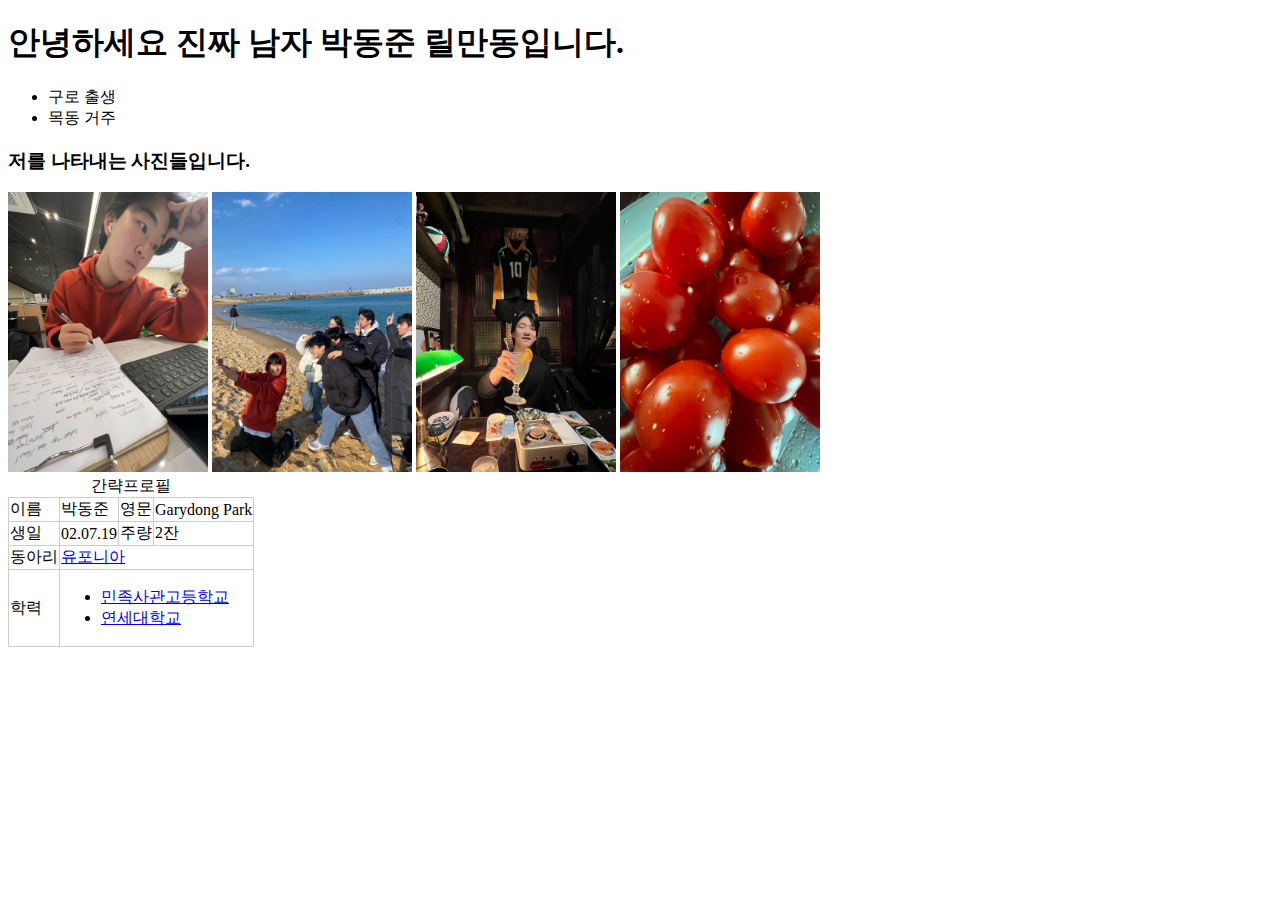
<file: LAB1/index.html>
<!DOCTYPE html>
<html lang="en">
<head>
    <meta charset="UTF-8">
    <title>RealmanDong</title>
    <style>
        table, th, td {
          border:1px solid #ccc;
          border-collapse: collapse;
        }
      </style>
</head>
<body>
    <h1>안녕하세요 진짜 남자 박동준 릴만동입니다.  </h1>
    <ul>
        <li> 구로 출생 </li>
        <li> 목동 거주 </li>
    </ul>
    <h3> 저를 나타내는 사진들입니다. </h3>
    <img src="공부중.jpg" width="200" height="280" alt = "공부하는 모습">
    <img src="유포니아 단체.jpg" width="200" height="280" alt = "단체 사진">
    <img src="짠.jpg" width="200" height="280" alt = "짠하는 모습">
    <img src="토마토.jpg" width="200" height="280" alt = "토마토">

    <table>
        <caption> 간략프로필 </caption>
        <tr> 
            <td> 이름 </td> <td> 박동준 </td> <td> 영문 </td> <td> Garydong Park </td>
        </tr>
        <tr>
            <td> 생일 </td> <td> 02.07.19 </td> <td> 주량 </td> <td> 2잔 </td>
        </tr>
        <tr> 
            <td> 동아리 </td> <td colspan = "3"> <a href="https://www.instagram.com/euphonia_yonsei/"> 유포니아 </a></td>
        </tr>
        <tr> 
            <td rowspan="2"> 학력 </td> 

            <td rowspan="2"colspan ="3"> 
                    <ul>
                        <li> <a href = "https://www.minjok.hs.kr/"> 민족사관고등학교 </a> </li>
                        <li> <a href="https://www.yonsei.ac.kr/sc/"> 연세대학교 </a></li>
                    </ul>

            </td>
        </tr>
    </table>

    
</body>
</html>
</file>
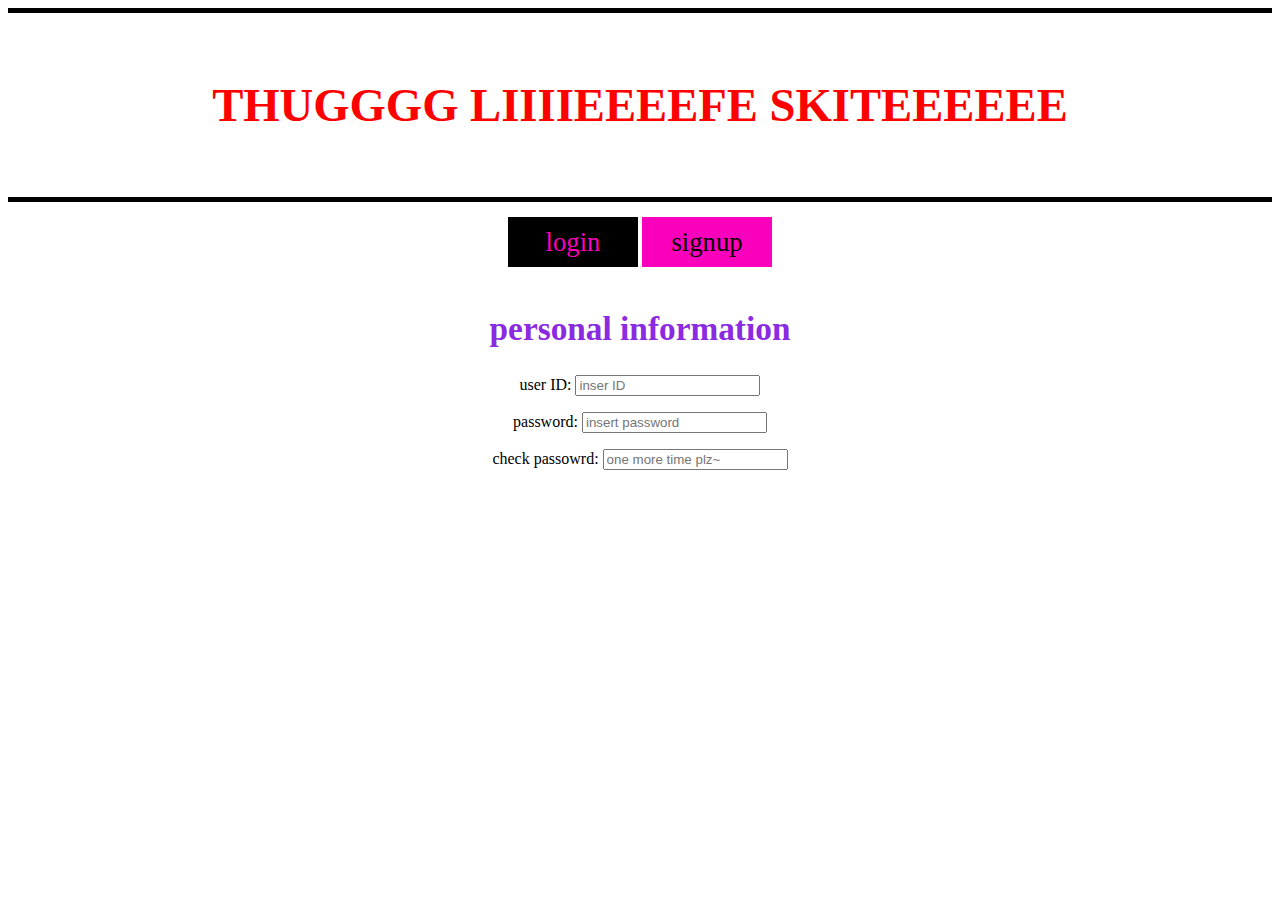
<file: LAB2/login.html>
<!DOCTYPE html>
<html>
<link rel = "stylesheet" type = "text/css" href = "main.css">
<head>
    <title>Garydong Shop</title>
</head>
<body>
    <div class = "border"><h1>THUGGGG LIIIIEEEEFE SKITEEEEEE</h1></div>
    

    <div>

        <button class = "login">
            login
        </button>
    
        <button class = "signup" onclick = "location.href='signup.html'">
            signup
        </button>
    
        </div>
    
    

    <h2>personal information</h2>

    <p>
        <label>user ID:
            <input name = "id" type = "text" placeholder = "inser ID" autocomplete = "on"/>
        </label>
    </p>

    <p>
        <label>password:
            <input name = "password" type = "password" placeholder = "insert password"/>
        </label>
    </p>

    <p>
        <label>check passowrd:
            <input name = "checkingpassword" type = "password" placeholder = "one more time plz~"/>
        </label>
    </p>



</body>
</html>
</file>
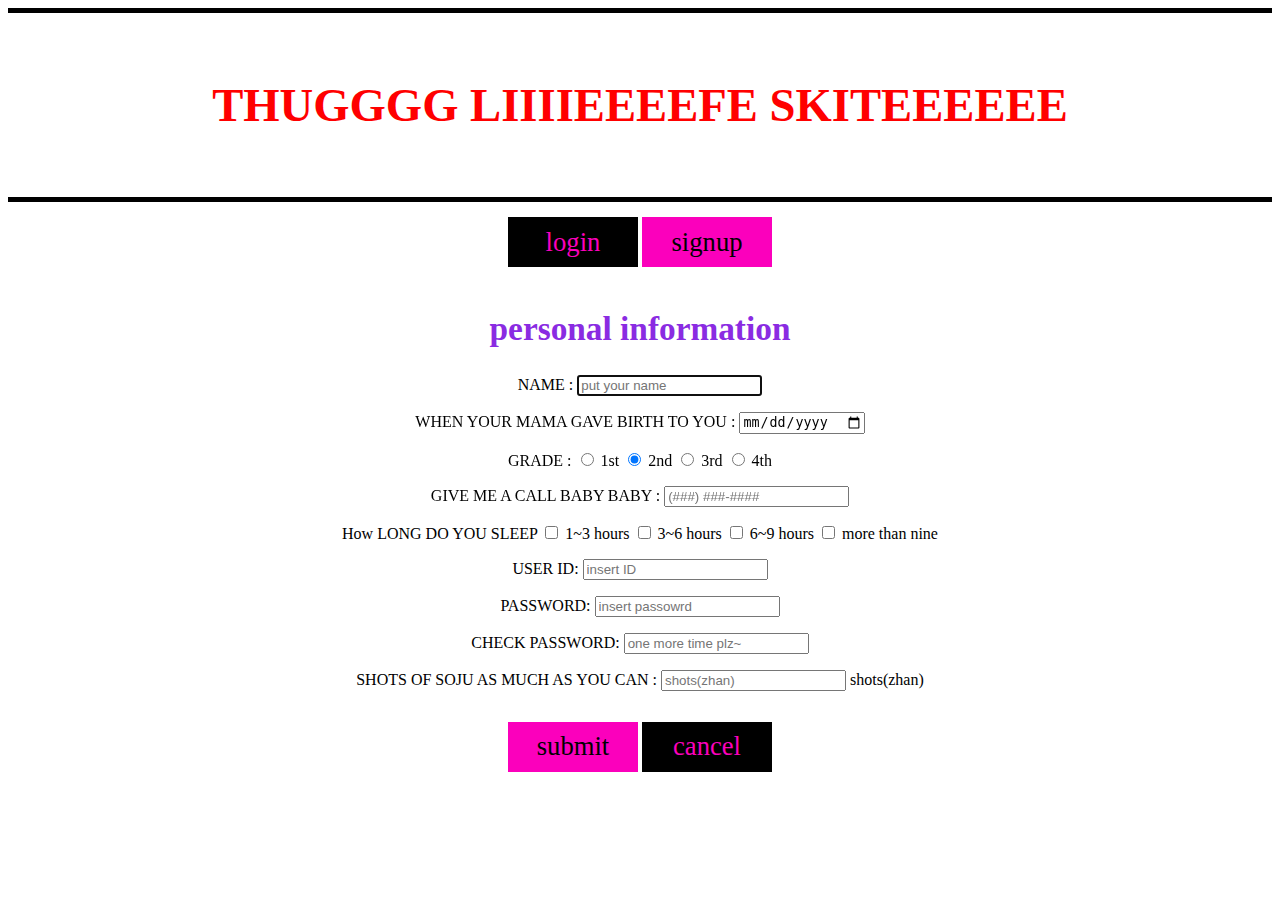
<file: LAB2/signup.html>
<!DOCTYPE html>
<html>
<link rel = "stylesheet" type = "text/css" href = "main.css">
<head>
    <title>Garydong shop</title>
</head>
<body>
    <div class = "border"><h1>THUGGGG LIIIIEEEEFE SKITEEEEEE</h1></div>
    

    <div>
        <button class = "login" onclick = "location.href='login.html'">
        login
        </button>

        <button class = "signup">
        signup
        </button>

    </div>

    <h2>personal information</h2>

    <p>
        <label>NAME : 
            <input name = "name" type = "text" placeholder = "put your name" 
            autofocus autocomplete = "on"/>
        </label>
    </p>

    <p>
        <label>WHEN YOUR MAMA GAVE BIRTH TO YOU :  
            <input name = "birthday" type = "date" /> 
        </label>
    </p>

    <p>
        <label>GRADE : 
            <input name = "grade" type = "radio" value = "1" > 1st
        </label>
        <label>
            <input name = "grade" type = "radio" value = "2"checked> 2nd
        </label>
        <label>
            <input name = "grade" type = "radio" value = "3"> 3rd
        </label>
        <label>
            <input name = "grade" type = "radio" value = "4"> 4th
        </label>
    </p>
    <p>
        <label>GIVE ME A CALL BABY BABY : 
            <input name = "tel" type = "tel" placeholder="(###) ###-####" 
            pattern = "\(\d{3}\) \d{3}-\d{4}" required /> 
        </label> 
    </p>

    <p>
        <label>How LONG DO YOU SLEEP
            <input name = "sleep" type = "checkbox" value = "MONSTER"/> 1~3 hours
        </label> 

        <label>
            <input name = "sleep" type = "checkbox" value = "moresleep"/> 3~6 hours
        </label> 

        <label>
            <input name = "sleep" type = "checkbox" value = "niceone"/> 6~9 hours
        </label>   
        
        <label>
            <input name = "sleep" type = "checkbox" value = "baby"/> more than nine
        </label>
    </p>


    <p>
        <label>USER ID:
            <input name = "id" type = "text" placeholder = "insert ID" autocomplete = "on"/>
        </label>
    </p>

    <p>
        <label>PASSWORD:
            <input name = "pw" type = "password" placeholder = "insert passowrd"autocomplete = "on"/>
        </label>
    </p>

    <p>
        <label>CHECK PASSWORD:
            <input name = "pwcheck" type = "password" placeholder = "one more time plz~"autocomplete = "on"/>
        </label>
    </p>

    <p>
        <label>SHOTS OF SOJU AS MUCH AS YOU CAN :
            <input name = "shots" type = "number" placeholder = "shots(zhan)" step = "2"/>
        </label>
        shots(zhan)
    </p>

    <div>
    <button class = "signup">
        submit
    </button>

    <button class = "login">
        cancel
    </button>
    </div>



</body>
</html>
</file>
<file: LAB2/main.css>
h1{
    font-family: cursive;
    font-size: 35pt;
    font-weight: 10000;
    text-align: center;
    margin: 50px;
    color: rgb(255, 0, 0);
}

h2{
    font-family: cursive;
    font-size: 25pt;
    text-align: center;
    color:blueviolet;
}

div{
    text-align: center;
    padding: 15px;
}

div.border{
    border-top-style: solid;
    border-bottom-style: solid;
    border-width: thick;
}

p{
    text-align: center;
}

button{
    font-family: fantasy;
    text-align: center;
    font-size: 20pt;
    width: 130px;
    height: 50px;
    border: none;

}

button.login{
    color: rgb(251, 0, 188);
    background-color: rgb(0, 0, 0);
}

button.signup{
    background-color: rgb(251, 0, 188);
}
</file>
